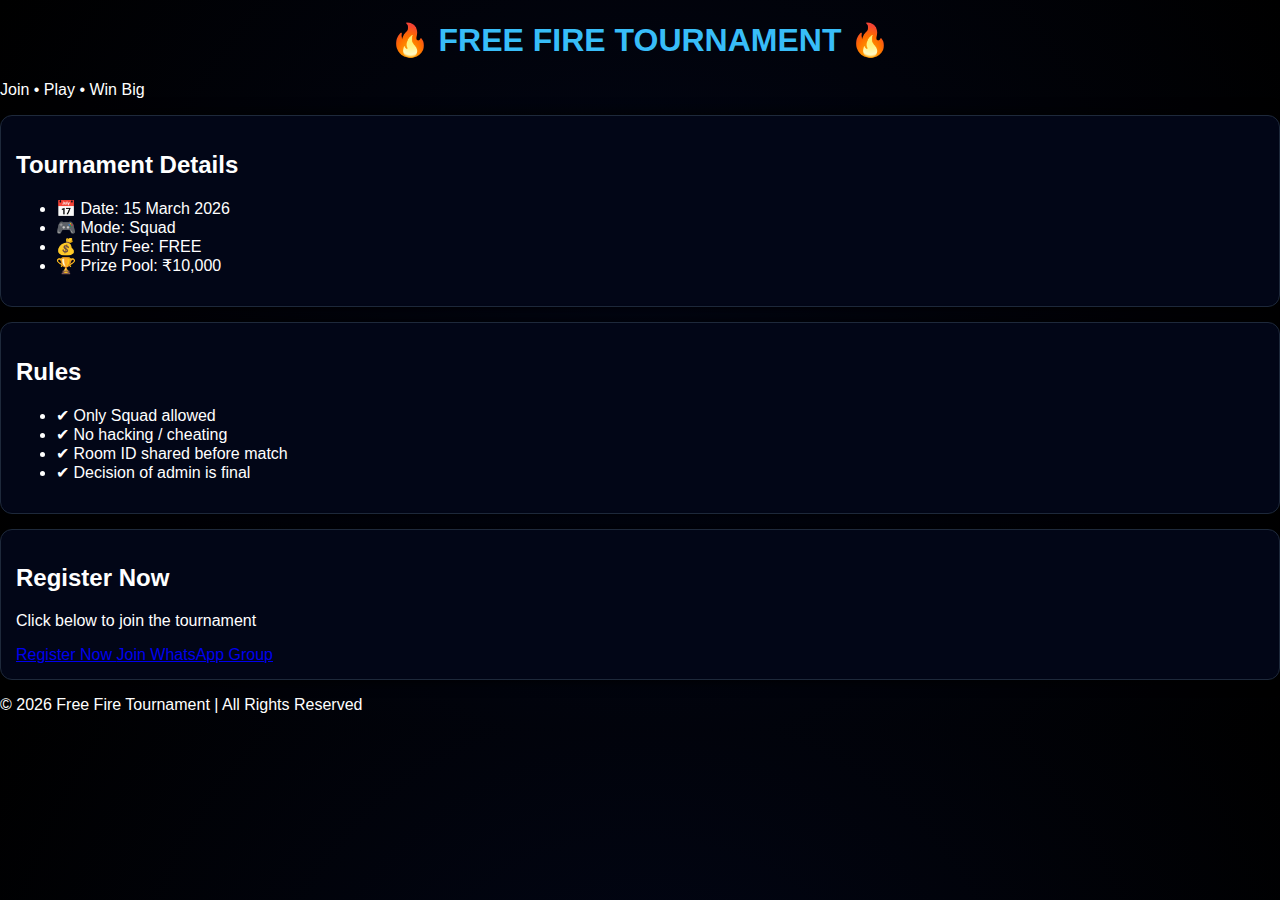
<file: web1.html>
<!DOCTYPE html>
<html lang="en">
<head>
  <meta charset="UTF-8">
  <title>Free Fire Tournament</title>
  <meta name="viewport" content="width=device-width, initial-scale=1.0">
  <link rel="stylesheet" href="style.css">
</head>

<body>

  <header>
    <h1>🔥 FREE FIRE TOURNAMENT 🔥</h1>
    <p>Join • Play • Win Big</p>
  </header>

  <section class="card">
    <h2>Tournament Details</h2>
    <ul>
      <li>📅 Date: 15 March 2026</li>
      <li>🎮 Mode: Squad</li>
      <li>💰 Entry Fee: FREE</li>
      <li>🏆 Prize Pool: ₹10,000</li>
    </ul>
  </section>

  <section class="card">
    <h2>Rules</h2>
    <ul>
      <li>✔ Only Squad allowed</li>
      <li>✔ No hacking / cheating</li>
      <li>✔ Room ID shared before match</li>
      <li>✔ Decision of admin is final</li>
    </ul>
  </section>

  <section class="card register">
    <h2>Register Now</h2>
    <p>Click below to join the tournament</p>

    <!-- CHANGE THIS LINK TO YOUR GOOGLE FORM -->
    <a href="https://forms.google.com" target="_blank" class="btn">
      Register Now
    </a>

    <!-- OPTIONAL WHATSAPP BUTTON -->
    <a href="https://wa.me/91XXXXXXXXXX" target="_blank" class="btn whatsapp">
      Join WhatsApp Group
    </a>
  </section>

  <footer>
    <p>© 2026 Free Fire Tournament | All Rights Reserved</p>
  </footer>

</body>
</html>
</file>
<file: style.css>
body {
  margin: 0;
  font-family: Arial, sans-serif;
  background: radial-gradient(circle, #020617, #000);
  color: white;
}

.app {
  max-width: 420px;
  margin: auto;
  padding: 15px;
}

h1 {
  text-align: center;
  color: #38bdf8;
}

.card {
  background: #020617;
  border: 1px solid #1e293b;
  padding: 15px;
  margin: 15px 0;
  border-radius: 12px;
  box-shadow: 0 0 15px #000;
}

input {
  width: 100%;
  padding: 10px;
  margin: 8px 0;
  border-radius: 6px;
  border: none;
}

button {
  width: 100%;
  padding: 10px;
  background: linear-gradient(90deg,#22c55e,#16a34a);
  border: none;
  border-radius: 8px;
  font-weight: bold;
  margin-top: 8px;
  cursor: pointer;
}

button:hover {
  opacity: 0.85;
}
</file>
